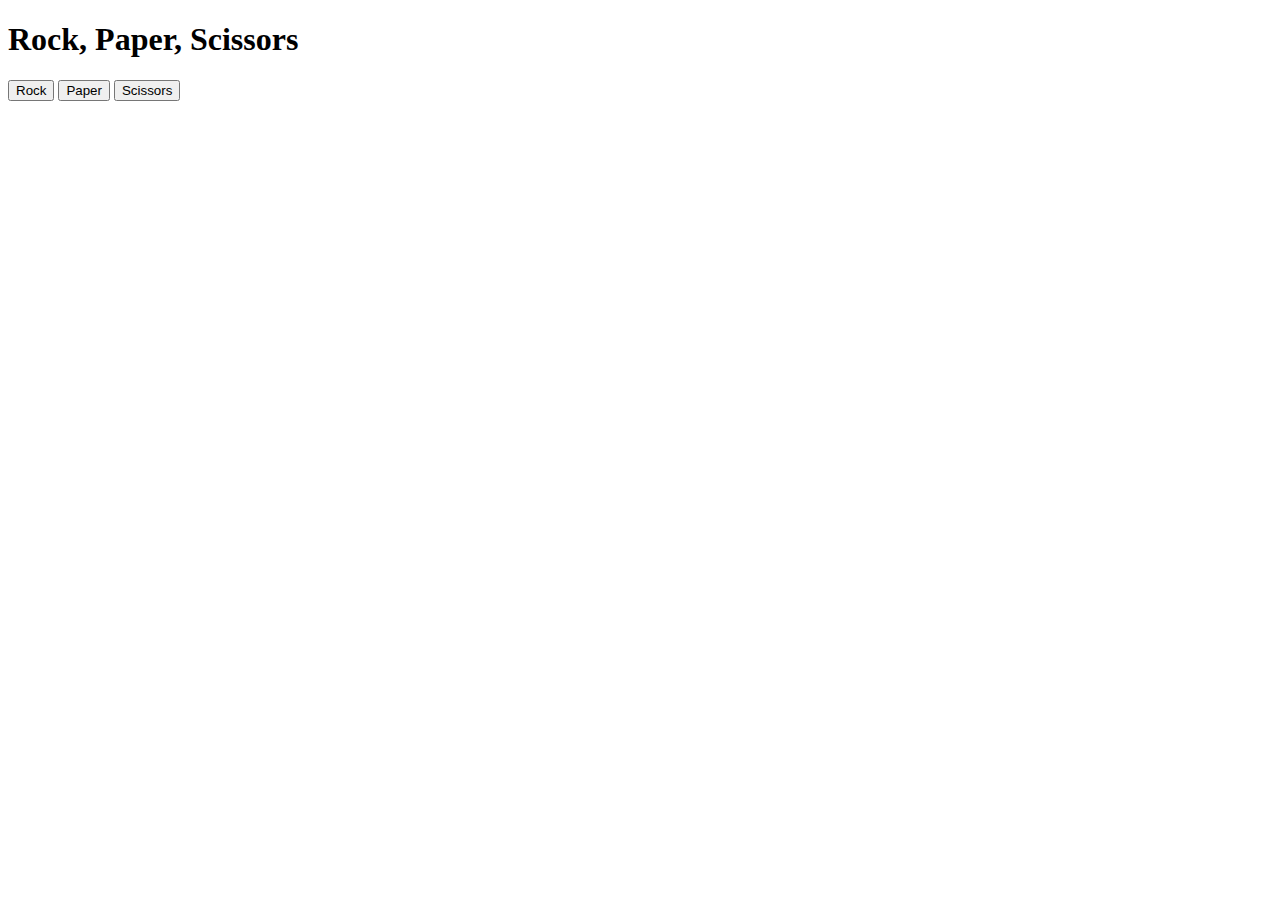
<file: game.js/index.html>
<!DOCTYPE html>
<html>
<head>
    <title>Rock, Paper, Scissors</title>
</head>
<body>
    <h1>Rock, Paper, Scissors</h1>
    <div>
        <button id="rock">Rock</button>
        <button id="paper">Paper</button>
        <button id="scissors">Scissors</button>
    </div>
    <div id="result"></div>
    <script src="simple_game.js"></script>
</body>
</html>
</file>
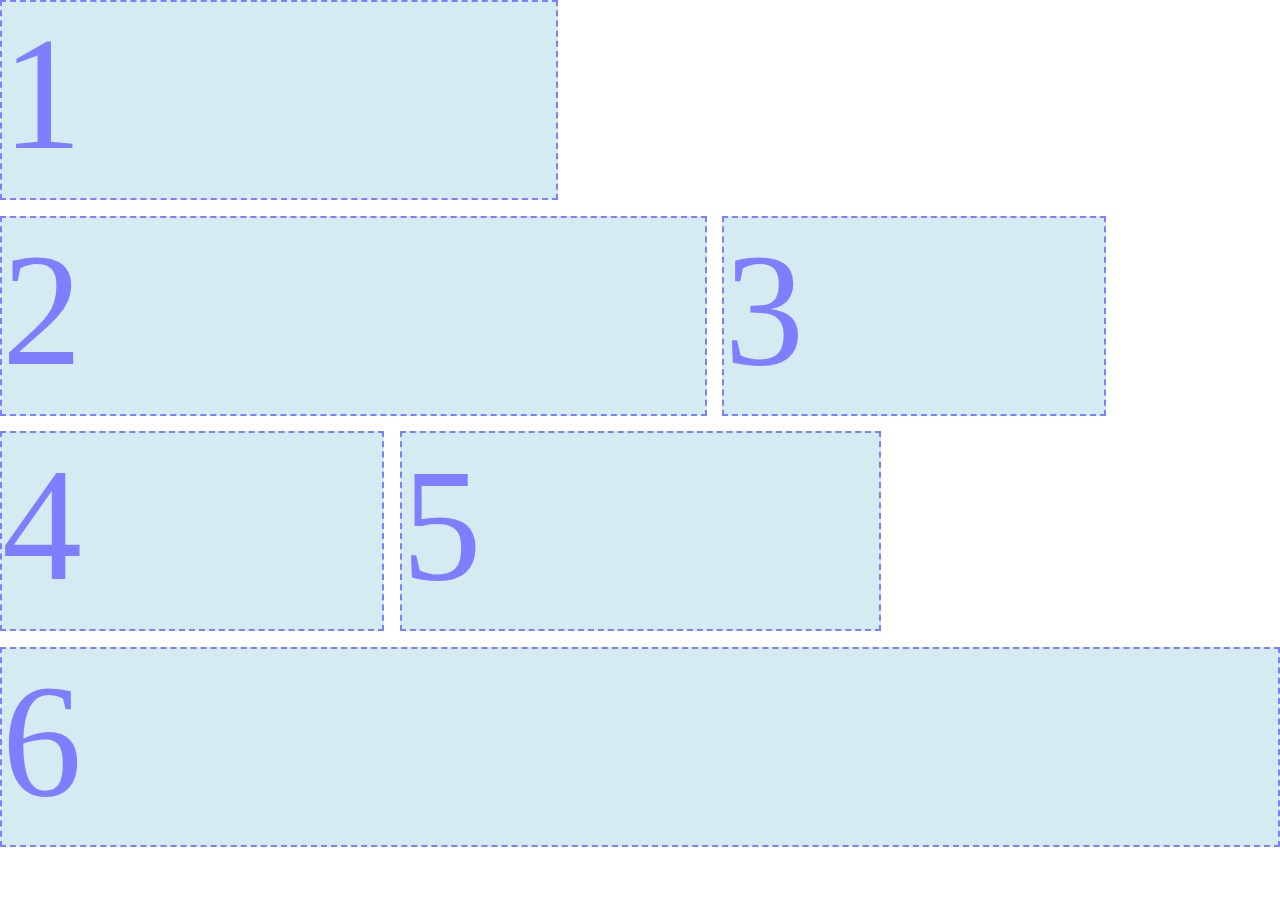
<file: flex.html>
<!DOCTYPE html>
<html lang="en">
<head>
  <meta charset="UTF-8">
  <meta http-equiv="X-UA-Compatible" content="IE=edge">
  <meta name="viewport" content="width=device-width, initial-scale=1.0">
  <title>Assignment 4</title>
  <link rel="stylesheet" href="flex.css">
</head>
<body>
  <div class="container">
  <div class="box1">1</div>
  <div class="box2">2</div>
  <div class="box3">3</div>
  <div class="box4">4</div>
  <div class="box5">5</div>
  <div class="box6">6</div>
  </div>
</body>
</html>
</file>
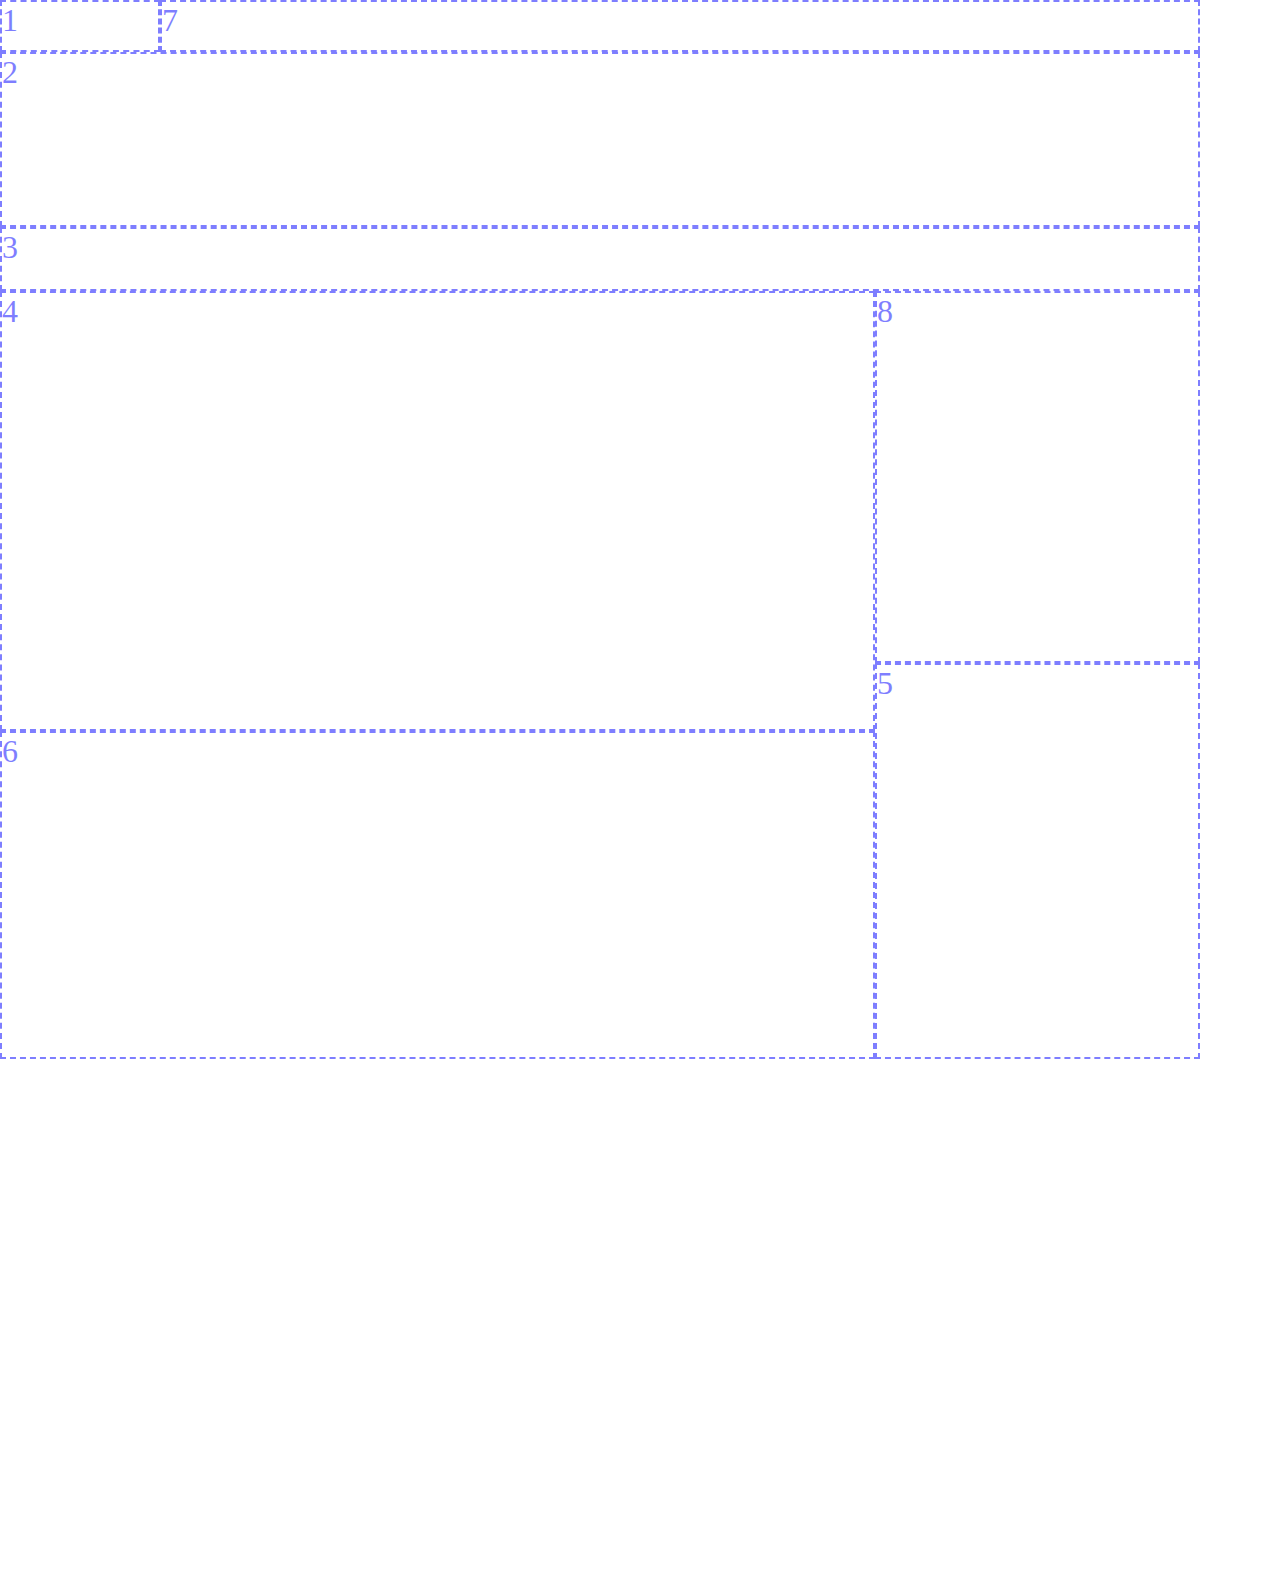
<file: grid.html>
<!DOCTYPE html>
<html lang="en">
  <head>
    <meta charset="UTF-8" />
    <meta http-equiv="X-UA-Compatible" content="IE=edge" />
    <meta name="viewport" content="width=device-width, initial-scale=1.0" />
    <title>Assignment 6</title>
    <link rel="stylesheet" href="grid.css" />
  </head>
  <body>
    <div class="container">
      <div class="box1">1</div>
      <div class="box2">2</div>
      <div class="box3">3</div>
      <div class="box4">4</div>
      <div class="box5">5</div>
      <div class="box6">6</div>
      <div class="box7">7</div>
      <div class="box8">8</div>
    </div>
  </body>
</html>
</file>
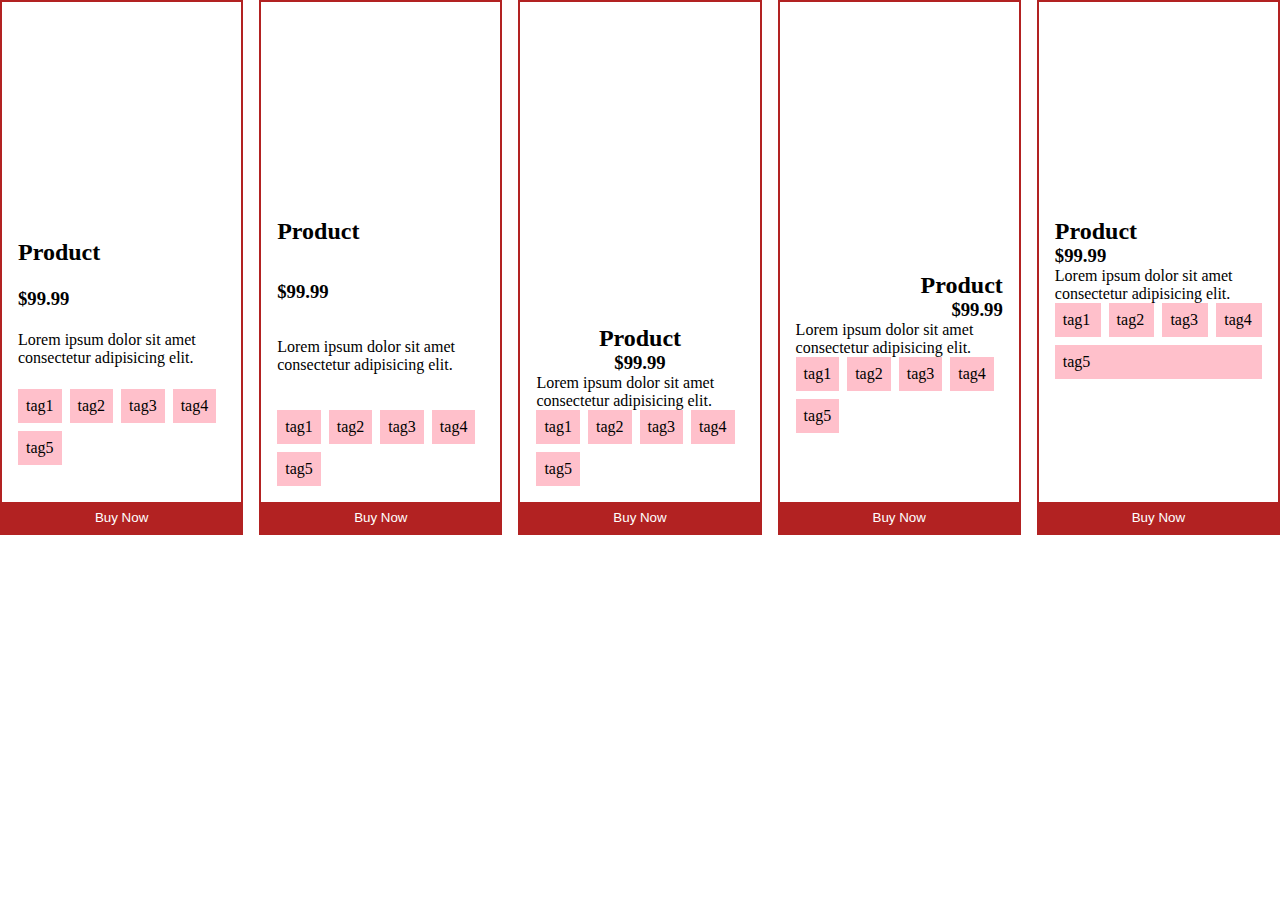
<file: product.html>
<!DOCTYPE html>
<html lang="en">
<head>
  <meta charset="UTF-8">
  <meta http-equiv="X-UA-Compatible" content="IE=edge">
  <meta name="viewport" content="width=device-width, initial-scale=1.0">
  <title>Assignment 5</title>
  <link rel="stylesheet" href="product.css">
</head>
<body>
  <div class="container">
    <div class="box1">
      <div class="image"></div>
      <div class="info">
        <h2>Product</h2>
        <h3>$99.99</h3>
        <p>Lorem ipsum dolor sit amet consectetur adipisicing elit.</p>
        <ul>
          <li>tag1</li>
          <li>tag2</li>
          <li>tag3</li>
          <li>tag4</li>
          <li>tag5</li>
        </ul>
      </div>
      <button>Buy Now</button>
    </div>

    <div class="box2">
      <div class="image"></div>
      <div class="info">
        <h2>Product</h2>
        <h3>$99.99</h3>
        <p>Lorem ipsum dolor sit amet consectetur adipisicing elit.</p>
        <ul>
          <li>tag1</li>
          <li>tag2</li>
          <li>tag3</li>
          <li>tag4</li>
          <li>tag5</li>
        </ul>
      </div>
      <button>Buy Now</button>
    </div>

    <div class="box3">
      <div class="image"></div>
      <div class="info">
        <h2>Product</h2>
        <h3>$99.99</h3>
        <p>Lorem ipsum dolor sit amet consectetur adipisicing elit.</p>
        <ul>
          <li>tag1</li>
          <li>tag2</li>
          <li>tag3</li>
          <li>tag4</li>
          <li>tag5</li>
        </ul>
      </div>
      <button>Buy Now</button>
    </div>

    <div class="box4">
      <div class="image"></div>
      <div class="info">
        <h2>Product</h2>
        <h3>$99.99</h3>
        <p>Lorem ipsum dolor sit amet consectetur adipisicing elit.</p>
        <ul>
          <li>tag1</li>
          <li>tag2</li>
          <li>tag3</li>
          <li>tag4</li>
          <li>tag5</li>
        </ul>
      </div>
      <button>Buy Now</button>
    </div>

    <div class="box5">
      <div class="image"></div>
      <div class="info">
        <h2>Product</h2>
        <h3>$99.99</h3>
        <p>Lorem ipsum dolor sit amet consectetur adipisicing elit.</p>
        <ul>
          <li>tag1</li>
          <li>tag2</li>
          <li>tag3</li>
          <li>tag4</li>
          <li>tag5</li>
        </ul>
      </div>
      <button>Buy Now</button>
    </div>
  </div>
</body>
</html>
</file>
<file: flex.css>
* {
  margin: 0;
  box-sizing: border-box;
}
body {
  background: url("https://cdn.imgchest.com/files/p7bwcdbre7n.png");
  opacity: .5;
  background-repeat: no-repeat;
}
.container {
  display: flex;
  flex-wrap: wrap;
  flex: 1, 1, 1400px;
  max-width: 1400px;
  justify-content: flex-start; 
  gap: 15.7px;
  /*aspect-ratio: 1 / 0.47;*/
}
.container > * {
  background-color: lightblue;
  font-size: 10rem;
  color: blue;
  border: 2px dashed blue;
  display: flex;
}

.box1 {
  flex-basis: 43.6%;
  height: 200px;
}

.box2 {
  flex-basis: 55.2%;
  height: 200px;
}

.box3 {
  flex-basis: 30%;
  height: 200px
}

.box4 {
  flex-basis: 30%;
  height: 200px;
}

.box5 {
  flex-basis: 37.63%;
  height: 200px;
}

.box6 {
  flex-basis: 100%;
  height: 200px;
}
</file>
<file: grid.css>
* {
    margin: 0;
    box-sizing: border-box;
}
body {
    background-image: url(https://cdn.imgchest.com/files/6yxkcg98k7w.png);
    background-repeat: no-repeat;
    max-width: 1143px;
    min-height: 1583px;
    font-size: 2rem;
    opacity: .5;
    color: blue;
}
.container > * {
    border: 2px dashed blue;
}

.container {
  display: grid;
  grid-template-rows: 52px 175px 64px 372px 68px 328px;
  grid-template-columns: 160px 715px 325px;
  grid-template-areas:
  "one seven seven"
  "two two two"
  "three three three"
  "four four eight"
  "four four five"
  "six six five";
}

.box1 {
    grid-area: one;
}
.box2 {
    grid-area: two;
}
.box3 {
    grid-area: three;
}
.box4 {
    grid-area: four;
}
.box5 {
    grid-area: five;
}
.box6 {
    grid-area: six;
}
.box7 {
    grid-area: seven;
}
.box8 {
    grid-area: eight;
}
</file>
<file: product.css>
* {
  margin: 0;
  box-sizing: border-box;
}

body {
  font-family: tahoma;
}

.container {
  display: flex;
  gap: 1rem;
  flex-wrap: wrap;
}

.container > * {
  flex-basis: 200px;
  border: 2px solid firebrick;
  flex-grow: 1;
}

ul {
  list-style-type: none;
  padding: 0;
  display: flex;
  gap: .5rem;
  flex-wrap: wrap;
}

ul > * {
  background: pink;
  padding: .5rem;
}

.info {
  display: flex;
  flex-direction: column;
  height: 300px;
  padding: 1rem;
}

.box1 > .info {
  display: flex;
  flex-direction: column;
  justify-content: space-evenly;
}

.box2 > .info {
  display: flex;
  flex-direction: column;
  justify-content: space-between;
}

.box3 > .info {
  display: flex;
  flex-direction: column;
  justify-content: end;
  align-items: center;
}

.box4 > .info {
  display: flex;
  flex-direction: column;
  justify-content: center;
  align-items: flex-end;
}

.box5 ul > * {
  flex-grow: 1;
}

button {
  background: firebrick;
  padding: .5rem;
  border: none;
  width: 100%;
  color: white;
}

.image {
  height: 200px;
  background-size: cover;
  background-position: center;
}

.box1 .image {
  background-image: url("https://unsplash.it/300/200?1");
}

.box2 .image {
  background-image: url("https://unsplash.it/300/200?2");
}

.box3 .image {
  background-image: url("https://unsplash.it/300/200?3");
}

.box4 .image {
  background-image: url("https://unsplash.it/500/200?4");
}

.box5 .image {
  background-image: url("https://unsplash.it/800/200?5");
}
</file>
